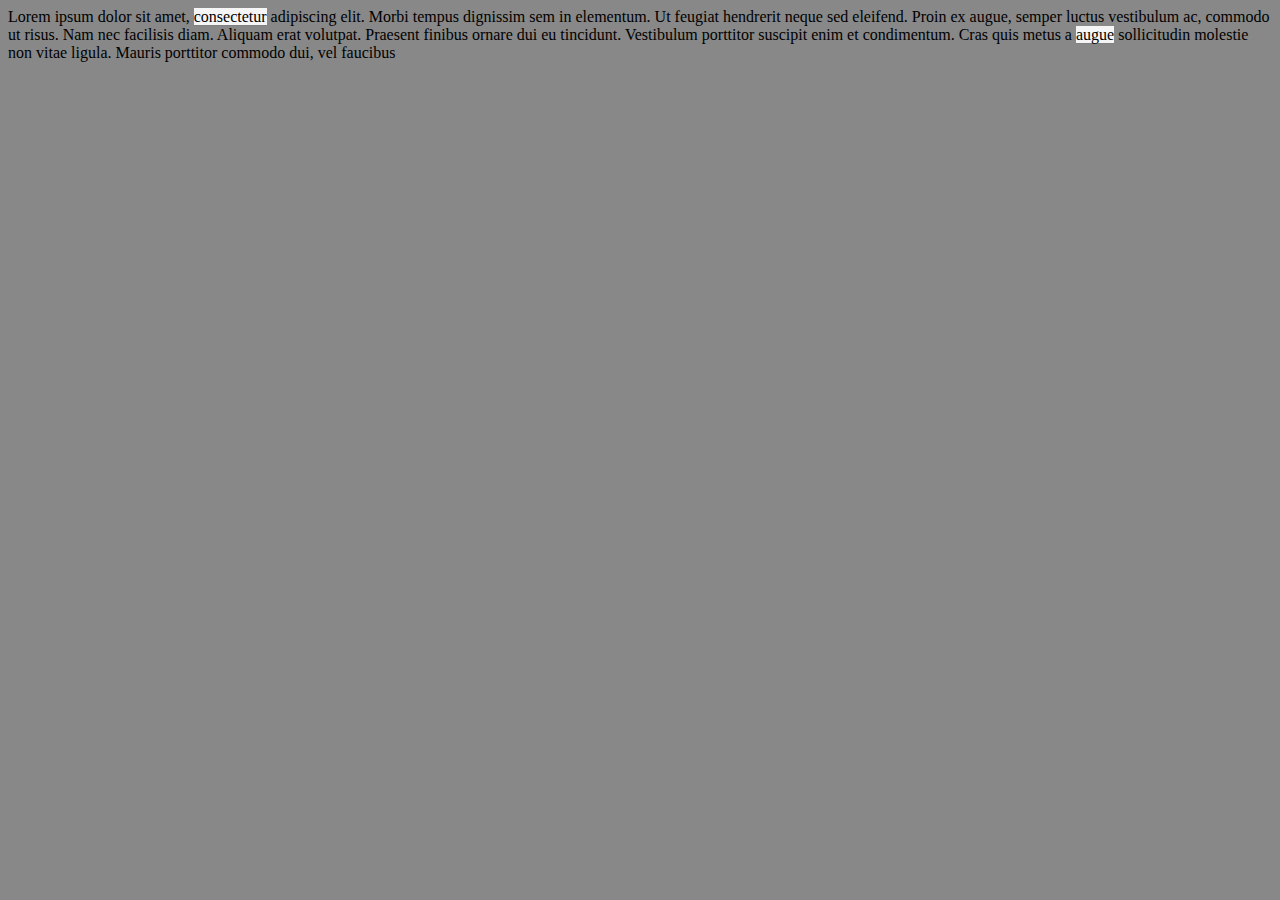
<file: Tooltip/index.html>
<!DOCTYPE html>

<html>
    <head>
        <link rel="stylesheet" href="css/style.css" />
        <script src="js/tooltip.js" defer></script>
        <script src="js/main.js" defer></script>
    </head>

    <body>
        Lorem ipsum dolor sit amet, <span id="tooltip1" class="tooltip-target">consectetur</span> adipiscing elit. Morbi tempus dignissim sem in elementum. Ut feugiat hendrerit neque sed eleifend. Proin ex augue, semper luctus vestibulum ac, commodo ut risus. Nam nec facilisis diam. Aliquam erat volutpat. Praesent finibus ornare dui eu tincidunt. Vestibulum porttitor suscipit enim et condimentum. Cras quis metus a <span id="tooltip2" class="tooltip-target">augue</span> sollicitudin molestie non vitae ligula. Mauris porttitor commodo dui, vel faucibus       
    </body>
</html>
</file>
<file: Tooltip/css/style.css>
body {
    background: #888888;
}

.tooltip-target {
    background: whitesmoke;
    border-bottom: 1px solid gray;
    cursor: pointer;
}

.tooltip-target:hover {
    background: rgb(230, 230, 230);
}

.tooltips {
    position: absolute;
    top: 0;
    left: 0;
}

.tooltip {
    width: 200px;
    padding: 10px;
    background: white;
    border-radius: 6px;
    box-shadow: 0 0 5px 0 rgb(200, 200, 200);
    display: none;
    position: absolute;
}

.tooltip::before {
    position: absolute;
    display: block;
    content: '';
    width: 0;
    height: 0;
    border: 10px solid transparent;
    border-bottom-color: white;
    left: 15px;
    top: -20px;
}

.tooltip_shown {
    display: block;
}
</file>
